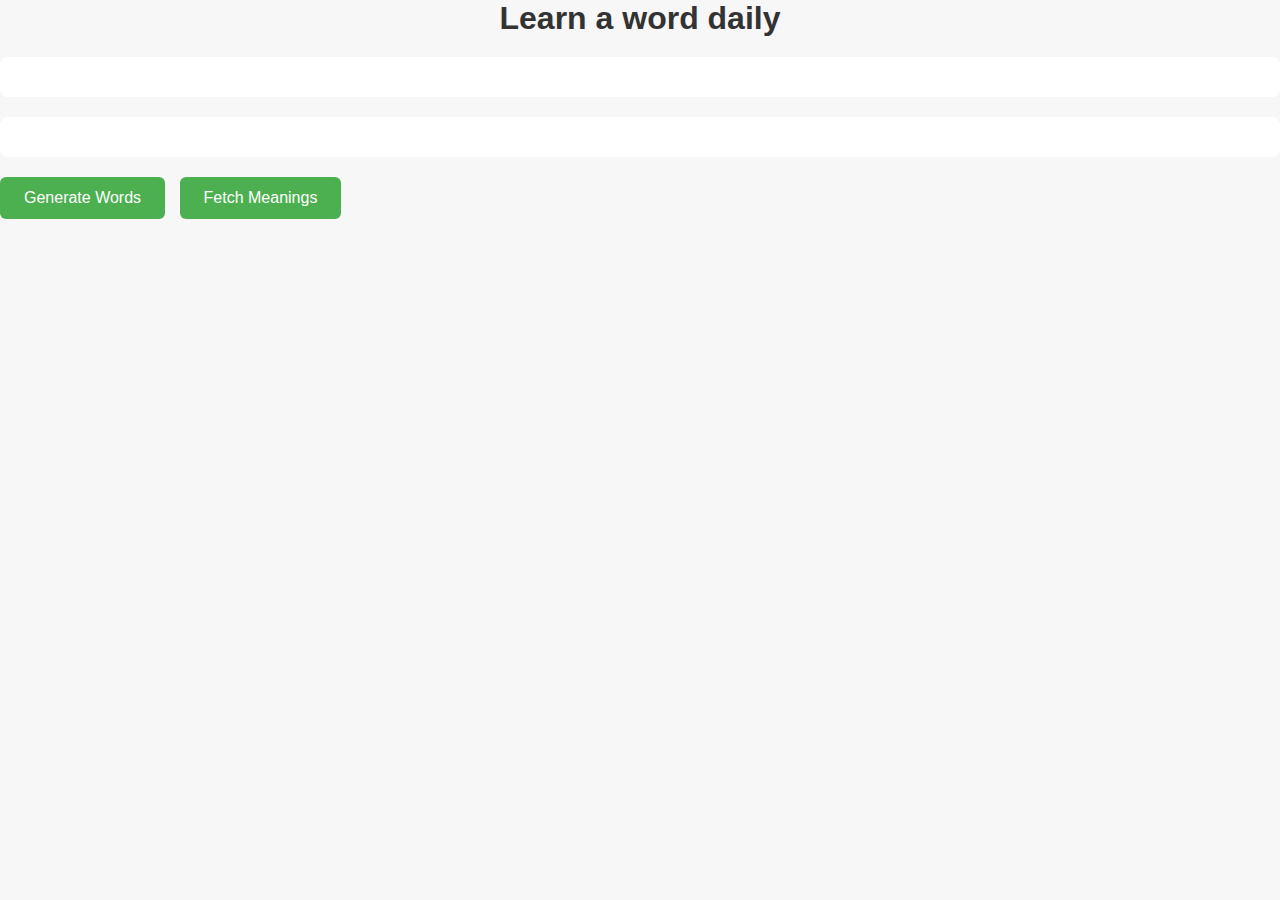
<file: Learn a english word daily/index.html>
<!DOCTYPE html>
<html lang="en">
  <head>
    <meta charset="UTF-8" />
    <meta name="viewport" content="width=device-width, initial-scale=1.0" />
    <title>Word Generator</title>
    <link rel="stylesheet" href="styles.css" />
  </head>
  <body>
    <h1>Learn a word daily</h1>
    <div id="words-container"></div>
    <div id="meanings-container"></div>

    <button id="generate-words">Generate Words</button>
    <button id="fetch-meanings">Fetch Meanings</button>

    <script src="script.js"></script>
  </body>
</html>
</file>
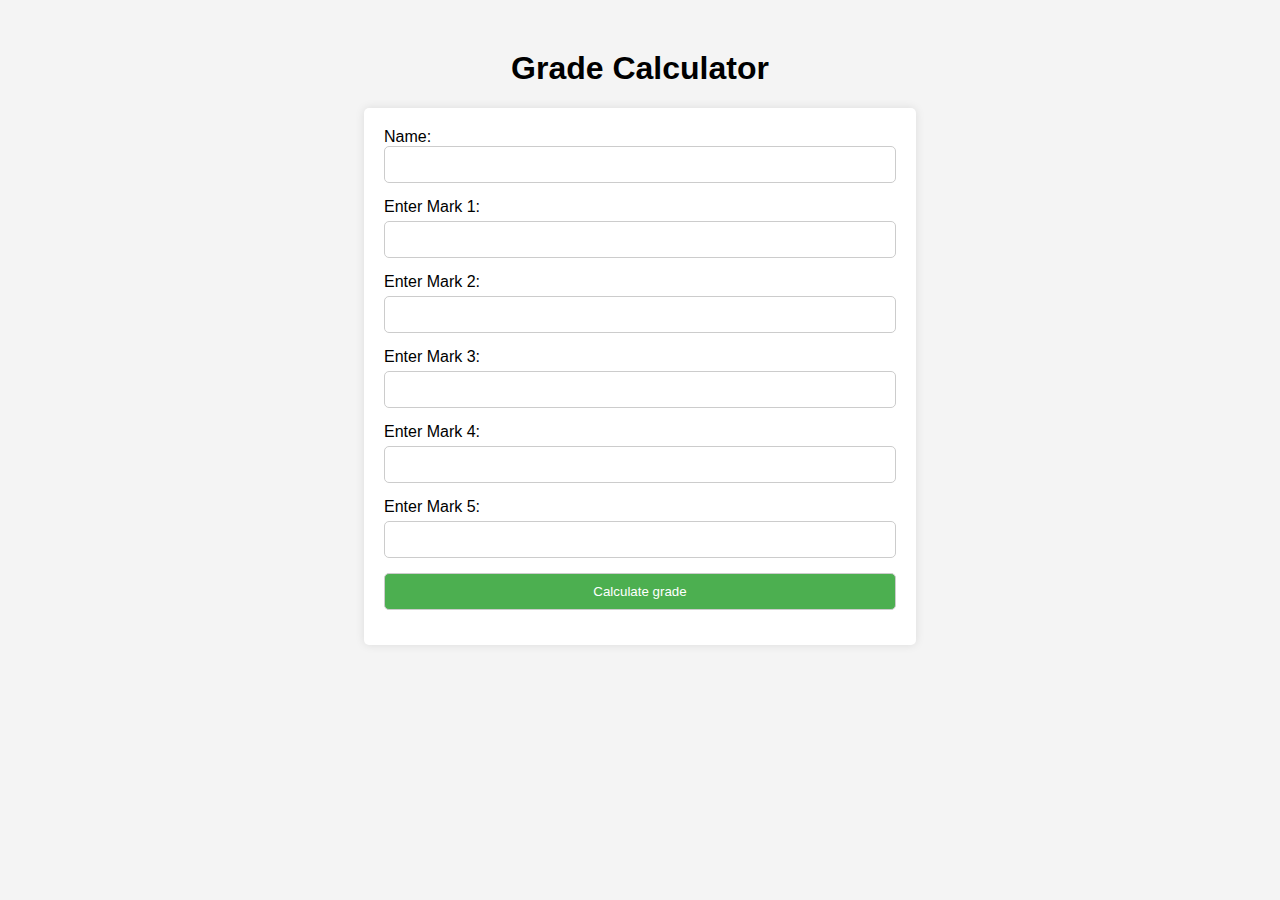
<file: Grade/lab1.html>
<!DOCTYPE html>
<html lang="en">
  <head>
    <title>Grading project</title>
    <link rel="stylesheet" href = "styles.css" >
  </head>
  <body>
    <h1>Grade Calculator</h1>

    <form id="gradingForm"
      <label for="name">Name:</label>
      <input type="text" id="name" name="name" required />
      <label for="mark1">Enter Mark 1:</label>
      <input type="number" id="mark1" name="mark1" required />
      <label for="mark2">Enter Mark 2:</label>
      <input type="number" id="mark2" name="mark2" required />
      <label for="mark3">Enter Mark 3:</label>
      <input type="number" id="mark3" name="mark3" required />
      <label for="mark4">Enter Mark 4:</label>
      <input type="number" id="mark4" name="mark4" required />
      <label for="mark5">Enter Mark 5:</label>
      <input type="number" id="mark5" name="mark5" required />
      <button type="submit">Calculate grade</button>
    </form>

    <script src="script.js"></script>
  </body>
</html>
</file>
<file: Grade/styles.css>
body {
    font-family: Arial, sans-serif;
    background-color: #f4f4f4;
    margin: 0;
    padding: 0;
  }
  
  h1 {
    text-align: center;
    margin-top: 50px;
  }
  
  form {
    width: 40%;
    margin: 0 auto;
    background-color: #fff;
    padding: 20px;
    border-radius: 5px;
    box-shadow: 0 0 10px rgba(0, 0, 0, 0.1);
  }
  
  label {
    display: block;
    margin-bottom: 5px;
  }
  
  input[type="text"],
  input[type="number"],
  button[type="submit"] {
    width: 100%;
    padding: 10px;
    margin-bottom: 15px;
    border: 1px solid #ccc;
    border-radius: 5px;
    box-sizing: border-box;
  }
  
 button[type="submit"] {
    background-color: #4caf50;
    color: #fff;
    cursor: pointer;
    transition: background-color 0.3s ease;
  }
  
  button[type="submit"]:hover {
    background-color: #45a049;
  }
  
  .error-message {
    color: red;
    margin-top: 5px;
  }
</file>
<file: Learn a english word daily/styles.css>
/* styles.css */

/* Reset default styles */
* {
  box-sizing: border-box;
  margin: 0;
  padding: 0;
}

body {
  font-family: Arial, sans-serif;
  background-color: #f7f7f7;
  color: #333;
}

.container {
  max-width: 800px;
  margin: 0 auto;
  padding: 20px;
}

h1 {
  text-align: center;
  margin-bottom: 20px;
}

.buttons-container {
  text-align: center;
  margin-bottom: 20px;
}

button {
  background-color: #4caf50;
  color: white;
  padding: 12px 24px;
  border: none;
  border-radius: 6px;
  cursor: pointer;
  font-size: 16px;
  margin-right: 10px;
}

button:hover {
  background-color: #45a049;
}

#words-container,
#meanings-container {
  background-color: #fff;
  border-radius: 8px;
  padding: 20px;
  margin-bottom: 20px;
}

#words-container > div,
#meanings-container > div {
  background-color: #f0f0f0;
  border: 1px solid #ccc;
  padding: 10px;
  margin: 5px;
  border-radius: 4px;
}

@media (max-width: 600px) {
  /* Adjustments for small screens */
  .container {
    padding: 10px;
  }
  
  button {
    font-size: 14px;
    padding: 10px 20px;
  }
}
</file>
